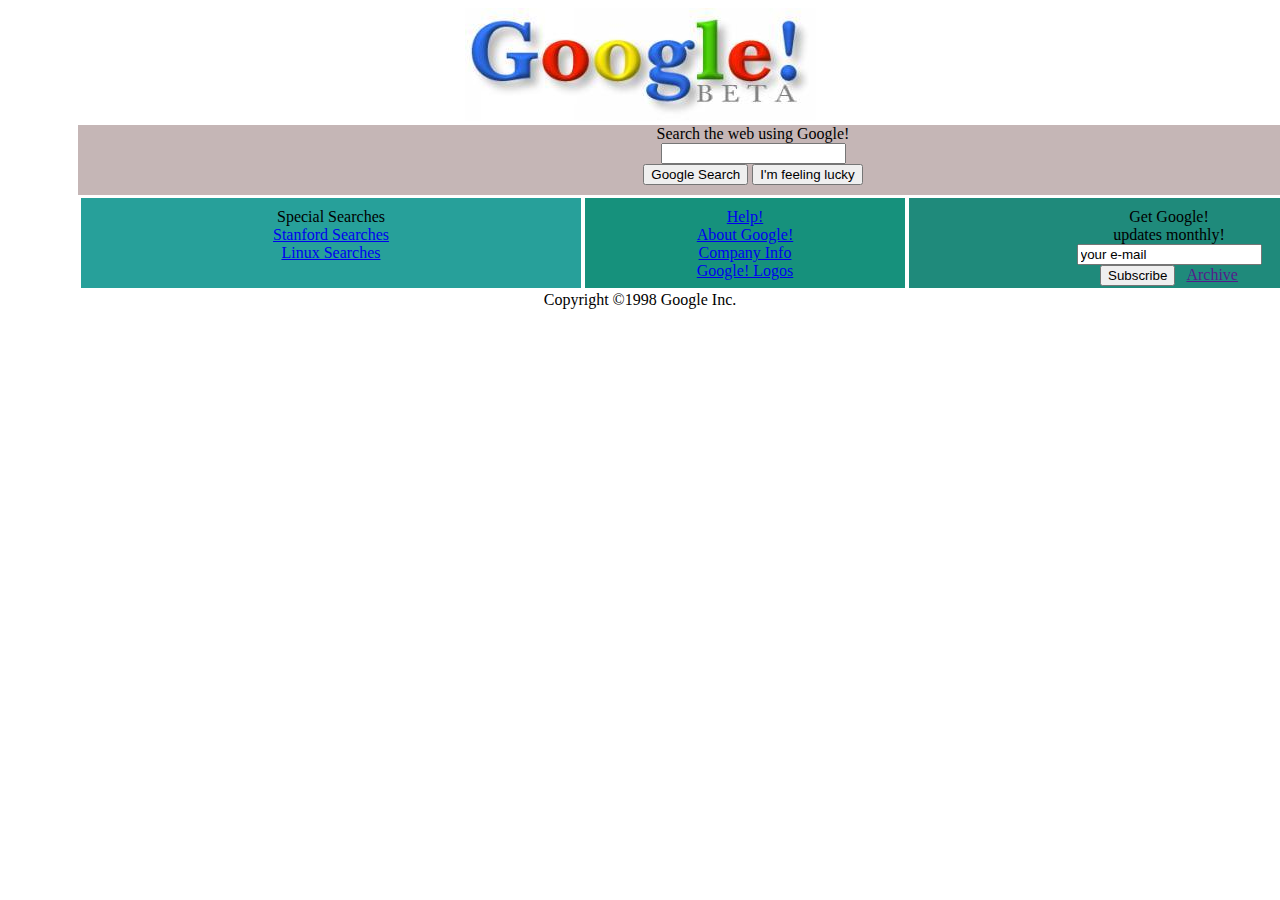
<file: index.html>
<!DOCTYPE html>
<html lang="en">
<head>
    <meta charset="UTF-8">
    <meta http-equiv="X-UA-Compatible" content="IE=edge">
    <meta name="viewport" content="width=device-width, initial-scale=1.0">
    <title>Google!</title>
    <link rel="stylesheet" href="style.css">
</head>
<body>
    <header>
        <center><img src="Images/google.jpg" alt="Google!"></center>
    </header>
    <div class="search-box">
        Search the web using Google!<br>
        <input type="text"> <br>
        <input type="submit" value="Google Search">
        <input type="submit" value="I'm feeling lucky">
    </div>
    <table>
        <tr>
            <td>
                <div class="left-box">
                    Special Searches <br>
                    <a href="http://www.google.com/stanford">Stanford Searches</a> <br>
                    <a href="http://www.google.com/linux">Linux Searches</a>
                </div>
            </td>
            <td>
                <div class="middle-box">
                    <a href="https://support.google.com/">Help!</a> <br>
                    <a href="https://about.google/">About Google!</a> <br>
                    <a href="https://about.google/">Company Info</a> <br>
                    <a href="https://about.google/">Google! Logos</a> <br>
                </div>
            </td>
            <td>
                <div class="right-box">
                    Get Google! <br>
                    updates monthly! <br>
                    <input type="text" value="your e-mail"> <br>
                    <input type="submit" value="Subscribe"> &nbsp;
                    <a href="">Archive</a>
                </div>
            </td>
        </tr>
    </table>
    <footer>
        <center>Copyright ©1998 Google Inc.</center>
    </footer>
   
    
    
</body>
</html>
</file>
<file: style.css>
.search-box {
    background-color: rgb(197, 182, 182);
    width: 1350px;
    margin-left: 70px;
    margin-right: 70px;
    height: 70px; 
    text-align: center;
}

.left-box {
    background-color: rgb(39, 160, 154);
    width: 480px;
    margin-left: 70px;

    height: 70px;
    text-align: center;
    padding: 10px;
    
}

.middle-box {
    background-color: rgb(22, 145, 124);
    height: 70px;
    width: 300px;
    text-align: center;
    padding: 10px;
    float:right;
}

.right-box {
    background-color: rgb(31, 138, 123);
    height: 70px;
    width: 500px;
    
    text-align: center;
    padding: 10px;
    float:right;
}
</file>
